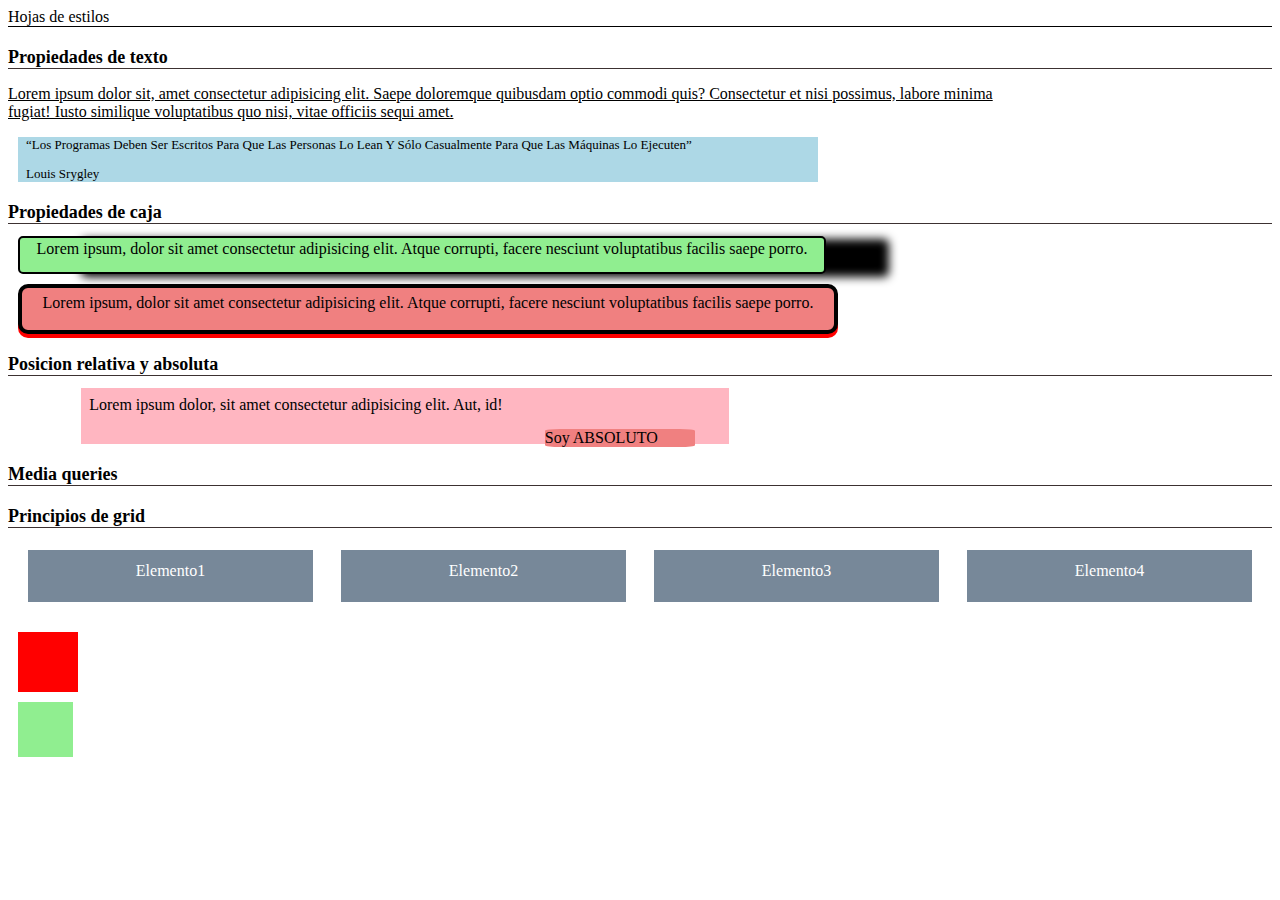
<file: index.html>
<!DOCTYPE html>
<html lang="en">
<head>
    <meta charset="UTF-8">
    <meta name="viewport" content="width=device-width, initial-scale=1.0">
    <title>Hojas de estilos</title>
    <link rel="stylesheet" href="/styles.css">
</head>
<header>Hojas de estilos</header>
<body>
    <section>
        <h1>Propiedades de texto</h1>
        <p class="p1">Lorem ipsum dolor sit, amet consectetur adipisicing elit. Saepe doloremque quibusdam optio commodi quis? Consectetur et nisi possimus, labore minima fugiat! Iusto similique voluptatibus quo nisi, vitae officiis sequi amet.</p>
        <div class="cont-cita">
            <blockquote class="cita">
                <p>“Los programas deben ser escritos para que las personas lo lean y sólo casualmente para que las máquinas lo ejecuten”</p>
                <footer>Louis Srygley</footer>
            </blockquote>
        </div>
        
    </section>
    <section>
        <h1>Propiedades de caja</h1>
        <div class="c1">Lorem ipsum, dolor sit amet consectetur adipisicing elit. Atque corrupti, facere nesciunt voluptatibus facilis saepe porro.</div>
        <div class="c2">Lorem ipsum, dolor sit amet consectetur adipisicing elit. Atque corrupti, facere nesciunt voluptatibus facilis saepe porro.</div>
    </section>
    <section>
        <h1>Posicion relativa y absoluta</h1>
        <div class="relativo">Lorem ipsum dolor, sit amet consectetur adipisicing elit. Aut, id!
            <div class="absoluto">Soy ABSOLUTO</div>
        </div>
    </section>
    <section>
        <h1>Media queries</h1>

    </section>
    <section>
        <h1>Principios de grid</h1>
        <div class="gridConteiner">
            <div class="gridItem">Elemento1</div>
            <div class="gridItem">Elemento2</div>
            <div class="gridItem">Elemento3</div>
            <div class="gridItem">Elemento4</div>
        </div>
    </section>
    <section>
        <div class="animacion"></div>
        <div class="mover"></div>
    </section>
    
</body>
</html>
</file>
<file: styles.css>
header{
    border-bottom: 1px solid black;
    
}
div{
    margin: 10px;
}
h1{
    font-family: 'Times New Roman', Times, serif;
    font-size: large;
    border-bottom: 1px solid rgb(60, 49, 49);
    width: 100%;
}

section{
    margin-top: 20px;
}

.cita{
    font-size: small;
    text-transform: capitalize;
    margin-left: 8px;
    text-decoration: solid;
    margin-bottom: 0px;
    
}
.cont-cita{
    background-color: lightblue;
    width: 800px;

}
.p1{
    text-decoration: underline;
    width: 80%;
}
.c1{
    background-color: lightgreen;
    border-radius: 5px;
    height: 30px;
    width: 800px;
    text-align: center;
    border: 2px solid black;
    box-shadow: 7cqh 3px 10px black;
    padding: 2px;
}
.c2{
    background-color: lightcoral;
    border-radius: 10px;
    height: 30px;
    width: 800px;
    text-align: center;
    border: 4px solid black;
    box-shadow: 0px 4px 0px red ;
    padding: 6px;
}
.relativo{
    position: relative;
    width: 50%;
    height: 40px;
    background-color: lightpink;
    padding:8px;
    left: 5%;

}
.absoluto{
    background-color: lightcoral;
    width: 150px;
    position:absolute;
    left: 70%;
    top: 55%;
    border-radius: 10%;
}

@media screen and (max-width: 768px){
    body{
        background-color: brown;
    }
    h1{
        font-size: small;
    }
    
}
.gridConteiner{
    display: grid;
    grid-template-columns: repeat(auto-fit,minmax(150px,1fr));
    gap:8px;
   
}
.gridItem{
    background-color: lightslategray;
    color: white;
    display: flex;
    flex-direction: row;
    justify-content: center;
    padding-top: 12px;
    height: 40px;

}

.mover{
    background-color: lightgreen;
    width: 55px;
    height: 55px;
    animation: movimiento 2s infinite;
}

@keyframes movimiento {
    0%{
        transform: translatex(0px);
    }
    25%{
        transform: translateX(500px);
    }
    50%{
        transform: translateX(1000px);
    }
    75%{
        transform: translateX(500px);
    }
    100%{
        transform: translateX(0px);
    }
    
}

.animacion{
    background-color: red;
    width: 60px;
    height: 60px;
    transition: 1s ease-out;
}

.animacion:hover{
    background-color: blue;
}
</file>
